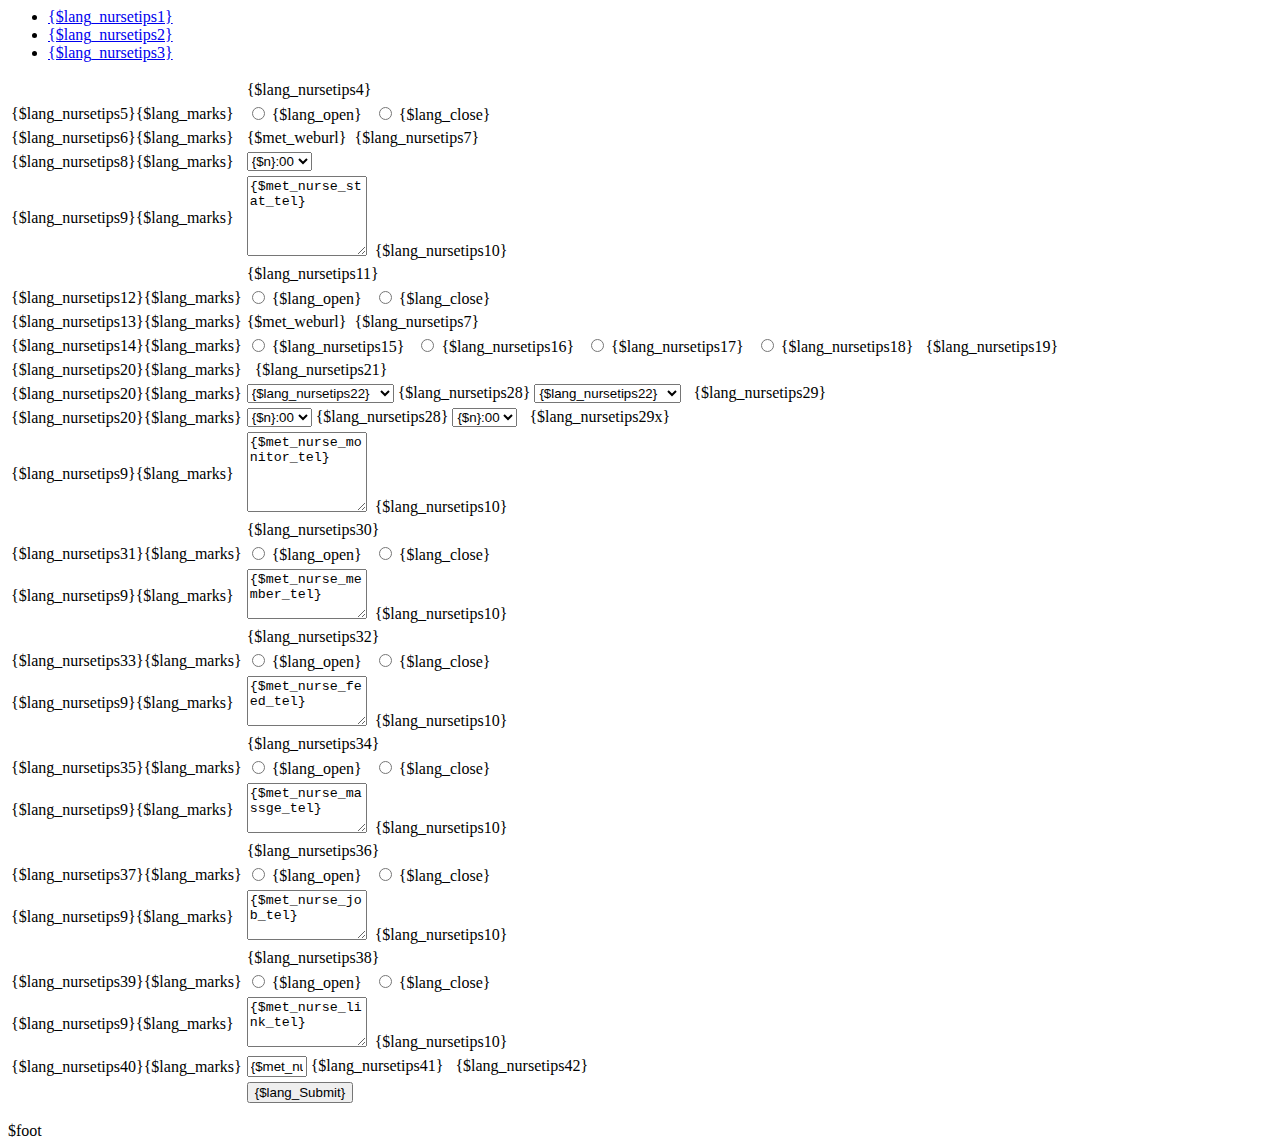
<file: admin/templates/met/app/nurse/index.html>
<!--<?php
# MetInfo Enterprise Content Management System 
# Copyright (C) MetInfo Co.,Ltd (http://www.metinfo.cn). All rights reserved.d.
require_once template('head'); 
echo <<<EOT
-->
</head>
<body>
<!--
EOT;
require_once template('metlangs');
echo <<<EOT
-->
<div class="stat_list">
	<ul>
		<li {$listclass[2]}><a href="index.php?lang={$lang}&anyid={$anyid}&cs=2" title="{$lang_nursetips1}">{$lang_nursetips1}</a></li>
		<li {$listclass[3]}><a href="index.php?lang={$lang}&anyid={$anyid}&cs=3" title="{$lang_nursetips2}">{$lang_nursetips2}</a></li>
		<li {$listclass[4]}><a href="index.php?lang={$lang}&anyid={$anyid}&cs=4" title="{$lang_nursetips3}">{$lang_nursetips3}</a></li>
	</ul>
</div>
<div style="clear:both;"></div>
<form method="POST" name="myform" action="index.php?lang={$lang}&anyid={$anyid}&cs={$cs}&action=modify" target="_self">
<table cellpadding="2" cellspacing="1" class="table">
<!--
EOT;
if($cs==2){
echo <<<EOT
-->
	<tr>
        <td class="text"></td>
        <td class="input color390">
		{$lang_nursetips4}
		</td>
    </tr>
	<tr>
        <td class="text">{$lang_nursetips5}{$lang_marks}</td>
        <td class="input">
			<label><input name="met_nurse_stat" type="radio" value="1" {$met_nurse_statx[1]} /> {$lang_open}</label>&nbsp;&nbsp;
			<label><input name="met_nurse_stat" type="radio" value="0" {$met_nurse_statx[0]} /> {$lang_close}</label>
		</td>
    </tr>
	<tr>
        <td class="text">{$lang_nursetips6}{$lang_marks}</td>
        <td class="input">
			<span class="red">{$met_weburl}</span>&nbsp;&nbsp;<span class="tips">{$lang_nursetips7}</span>
		</td>
    </tr>
	<tr>
        <td class="text">{$lang_nursetips8}{$lang_marks}</td>
        <td class="input">
			<select name="met_nurse_sendtime">
<!--
EOT;
for($i=0;$i<24;$i++){
$n=$i<10?'0'.$i:$i;
$sel=$i==$met_nurse_sendtime?'selected':'';
echo <<<EOT
-->
			<option value="{$i}" {$sel}>{$n}:00</option>
<!--
EOT;
}
echo <<<EOT
-->
			</select>
		</td>
    </tr>
	<tr>
        <td class="text">{$lang_nursetips9}{$lang_marks}</td>
        <td class="input">
			<textarea class="textarea" style="width:120px; height:80px;" name="met_nurse_stat_tel">{$met_nurse_stat_tel}</textarea>&nbsp;&nbsp;<span class="tips">{$lang_nursetips10}</span>
		</td>
    </tr>
<!--
EOT;
}elseif($cs==3){
echo <<<EOT
-->
	<tr>
        <td class="text"></td>
        <td class="input color390">{$lang_nursetips11}</td>
    </tr>
	<tr>
        <td class="text">{$lang_nursetips12}{$lang_marks}</td>
        <td class="input">
			<label><input name="met_nurse_monitor" type="radio" value="1" {$met_nurse_monitorx[1]} /> {$lang_open}</label>&nbsp;&nbsp;
			<label><input name="met_nurse_monitor" type="radio" value="0" {$met_nurse_monitorx[0]} /> {$lang_close}</label>
		</td>
    </tr>
	<tr>
        <td class="text">{$lang_nursetips13}{$lang_marks}</td>
        <td class="input">
			<span class="red">{$met_weburl}</span>&nbsp;&nbsp;<span class="tips">{$lang_nursetips7}</span>
		</td>
    </tr>
	<tr>
        <td class="text">{$lang_nursetips14}{$lang_marks}</td>
        <td class="input">
			<script type="text/javascript">
function pinlv(p){
	if(p<3){
		$(".pinlvc").hide();
		$("#pinlv_1").show();
	}else{
		$(".pinlvc").hide();
		$("#pinlv_"+p).show();
	}
}
			</script>
			<label><input name="met_nurse_monitor_fre" type="radio" value="1" {$met_nurse_monitor_frex[1]} onclick="pinlv(1)" /> {$lang_nursetips15}</label>&nbsp;&nbsp;
			<label><input name="met_nurse_monitor_fre" type="radio" value="2" {$met_nurse_monitor_frex[2]} onclick="pinlv(2)" /> {$lang_nursetips16}</label>&nbsp;&nbsp;
			<label><input name="met_nurse_monitor_fre" type="radio" value="3" {$met_nurse_monitor_frex[3]} onclick="pinlv(3)" /> {$lang_nursetips17}</label>&nbsp;&nbsp;
			<label><input name="met_nurse_monitor_fre" type="radio" value="4" {$met_nurse_monitor_frex[4]} onclick="pinlv(4)" /> {$lang_nursetips18}</label>
			&nbsp;&nbsp;<span class="tips">{$lang_nursetips19}</span>
		</td>
    </tr>
	<tr id="pinlv_4" class="pinlvc {$monitor[4]}">
        <td class="text">{$lang_nursetips20}{$lang_marks}</td>
        <td class="input">
			&nbsp;&nbsp;<span class="tips">{$lang_nursetips21}</span>
		</td>
    </tr>
	<tr id="pinlv_3" class="pinlvc {$monitor[3]}">
        <td class="text">{$lang_nursetips20}{$lang_marks}</td>
        <td class="input">
		<select name="met_nurse_monitor_weeka">
			<option value="1" {$weeka[1]}>{$lang_nursetips22}</option>
			<option value="2" {$weeka[2]}>{$lang_nursetips23}</option>
			<option value="3" {$weeka[3]}>{$lang_nursetips24}</option>
			<option value="4" {$weeka[4]}>{$lang_nursetips25}</option>
			<option value="5" {$weeka[5]}>{$lang_nursetips26}</option>
			<option value="6" {$weeka[6]}>{$lang_nursetips27}</option>
			<option value="7" {$weeka[7]}>{$lang_nursetips27x}</option>
		</select>
			{$lang_nursetips28} 
		<select name="met_nurse_monitor_weekb">
			<option value="1" {$weekb[1]}>{$lang_nursetips22}</option>
			<option value="2" {$weekb[2]}>{$lang_nursetips23}</option>
			<option value="3" {$weekb[3]}>{$lang_nursetips24}</option>
			<option value="4" {$weekb[4]}>{$lang_nursetips25}</option>
			<option value="5" {$weekb[5]}>{$lang_nursetips26}</option>
			<option value="6" {$weekb[6]}>{$lang_nursetips27}</option>
			<option value="7" {$weekb[7]}>{$lang_nursetips27x}</option>
		</select>
			&nbsp;&nbsp;<span class="tips">{$lang_nursetips29}</span>
		</td>
    </tr>
	<tr id="pinlv_1" class="pinlvc {$monitor[1]}">
        <td class="text">{$lang_nursetips20}{$lang_marks}</td>
        <td class="input">
		<select name="met_nurse_monitor_timea">
<!--
EOT;
for($i=0;$i<24;$i++){
$n=$i<10?'0'.$i:$i;
$sel=$i==$met_nurse_monitor_timea?'selected':'';
echo <<<EOT
-->
			<option value="{$i}" {$sel}>{$n}:00</option>
<!--
EOT;
}
echo <<<EOT
-->
		</select>
		{$lang_nursetips28}
		<select name="met_nurse_monitor_timeb">
<!--
EOT;
for($i=0;$i<24;$i++){
$n=$i<10?'0'.$i:$i;
$sel=$i==$met_nurse_monitor_timeb?'selected':'';
echo <<<EOT
-->
			<option value="{$i}" {$sel}>{$n}:00</option>
<!--
EOT;
}
echo <<<EOT
-->
		</select>
		&nbsp;&nbsp;<span class="tips">{$lang_nursetips29x}</span>
		</td>
    </tr>
	<tr>
        <td class="text">{$lang_nursetips9}{$lang_marks}</td>
        <td class="input">
			<textarea class="textarea" style="width:120px; height:80px;" name="met_nurse_monitor_tel">{$met_nurse_monitor_tel}</textarea>&nbsp;&nbsp;<span class="tips">{$lang_nursetips10}</span>
		</td>
    </tr>
<!--
EOT;
}elseif($cs==4){
echo <<<EOT
-->
	<tr>
        <td class="text"></td>
        <td class="input color390">{$lang_nursetips30}</td>
    </tr>
	<tr>
        <td class="text red">{$lang_nursetips31}{$lang_marks}</td>
        <td class="input">
			<label><input name="met_nurse_member" type="radio" value="1" {$met_nurse_memberx[1]} /> {$lang_open}</label>&nbsp;&nbsp;
			<label><input name="met_nurse_member" type="radio" value="0" {$met_nurse_memberx[0]} /> {$lang_close}</label>
		</td>
    </tr>
	<tr>
        <td class="text">{$lang_nursetips9}{$lang_marks}</td>
        <td class="input">
			<textarea class="textarea" style="width:120px; height:50px;" name="met_nurse_member_tel">{$met_nurse_member_tel}</textarea>&nbsp;&nbsp;<span class="tips">{$lang_nursetips10}</span>
		</td>
    </tr>
	<tr>
        <td class="text"></td>
        <td class="input color390">{$lang_nursetips32}</td>
    </tr>
	<tr>
        <td class="text red">{$lang_nursetips33}{$lang_marks}</td>
        <td class="input">
			<label><input name="met_nurse_feed" type="radio" value="1" {$met_nurse_feedx[1]} /> {$lang_open}</label>&nbsp;&nbsp;
			<label><input name="met_nurse_feed" type="radio" value="0" {$met_nurse_feedx[0]} /> {$lang_close}</label>
		</td>
    </tr>
	<tr>
        <td class="text">{$lang_nursetips9}{$lang_marks}</td>
        <td class="input">
			<textarea class="textarea" style="width:120px; height:50px;" name="met_nurse_feed_tel">{$met_nurse_feed_tel}</textarea>&nbsp;&nbsp;<span class="tips">{$lang_nursetips10}</span>
		</td>
    </tr>
	<tr>
        <td class="text"></td>
        <td class="input color390">{$lang_nursetips34}</td>
    </tr>
	<tr>
        <td class="text red">{$lang_nursetips35}{$lang_marks}</td>
        <td class="input">
			<label><input name="met_nurse_massge" type="radio" value="1" {$met_nurse_massgex[1]} /> {$lang_open}</label>&nbsp;&nbsp;
			<label><input name="met_nurse_massge" type="radio" value="0" {$met_nurse_massgex[0]} /> {$lang_close}</label>
		</td>
    </tr>
	<tr>
        <td class="text">{$lang_nursetips9}{$lang_marks}</td>
        <td class="input">
			<textarea class="textarea" style="width:120px; height:50px;" name="met_nurse_massge_tel">{$met_nurse_massge_tel}</textarea>&nbsp;&nbsp;<span class="tips">{$lang_nursetips10}</span>
		</td>
    </tr>
	<tr>
        <td class="text"></td>
        <td class="input color390">{$lang_nursetips36}</td>
    </tr>
	<tr>
        <td class="text red">{$lang_nursetips37}{$lang_marks}</td>
        <td class="input">
			<label><input name="met_nurse_job" type="radio" value="1" {$met_nurse_jobx[1]} /> {$lang_open}</label>&nbsp;&nbsp;
			<label><input name="met_nurse_job" type="radio" value="0" {$met_nurse_jobx[0]} /> {$lang_close}</label>
		</td>
    </tr>
	<tr>
        <td class="text">{$lang_nursetips9}{$lang_marks}</td>
        <td class="input">
			<textarea class="textarea" style="width:120px; height:50px;" name="met_nurse_job_tel">{$met_nurse_job_tel}</textarea>&nbsp;&nbsp;<span class="tips">{$lang_nursetips10}</span>
		</td>
    </tr>
	<tr>
        <td class="text"></td>
        <td class="input color390">{$lang_nursetips38}</td>
    </tr>
	<tr>
        <td class="text red">{$lang_nursetips39}{$lang_marks}</td>
        <td class="input">
			<label><input name="met_nurse_link" type="radio" value="1" {$met_nurse_linkx[1]} /> {$lang_open}</label>&nbsp;&nbsp;
			<label><input name="met_nurse_link" type="radio" value="0" {$met_nurse_linkx[0]} /> {$lang_close}</label>
		</td>
    </tr>
	<tr>
        <td class="text">{$lang_nursetips9}{$lang_marks}</td>
        <td class="input">
			<textarea class="textarea" style="width:120px; height:50px;" name="met_nurse_link_tel">{$met_nurse_link_tel}</textarea>&nbsp;&nbsp;<span class="tips">{$lang_nursetips10}</span>
		</td>
    </tr>
	<tr>
        <td class="text">{$lang_nursetips40}{$lang_marks}</td>
        <td class="input">
			<input type="text" name="met_nurse_max" class="text" value="{$met_nurse_max}" style="width:60px;" /> {$lang_nursetips41}
			&nbsp;&nbsp;<span class="tips">{$lang_nursetips42}</span>
		</td>
    </tr>
<!--
EOT;
}
echo <<<EOT
-->
	<tr> 
		<td class="text"></td>
		<td class="submit"><input type="submit" name="submit" class="submit" value="{$lang_Submit}" /></td>
	</tr>
</table>
</form>
<div class="footer">$foot</div>
</body>
</html>
<!--
EOT;
# This program is an open source system, commercial use, please consciously to purchase commercial license.
# Copyright (C) MetInfo Co., Ltd. (http://www.metinfo.cn). All rights reserved..
?>-->
</file>
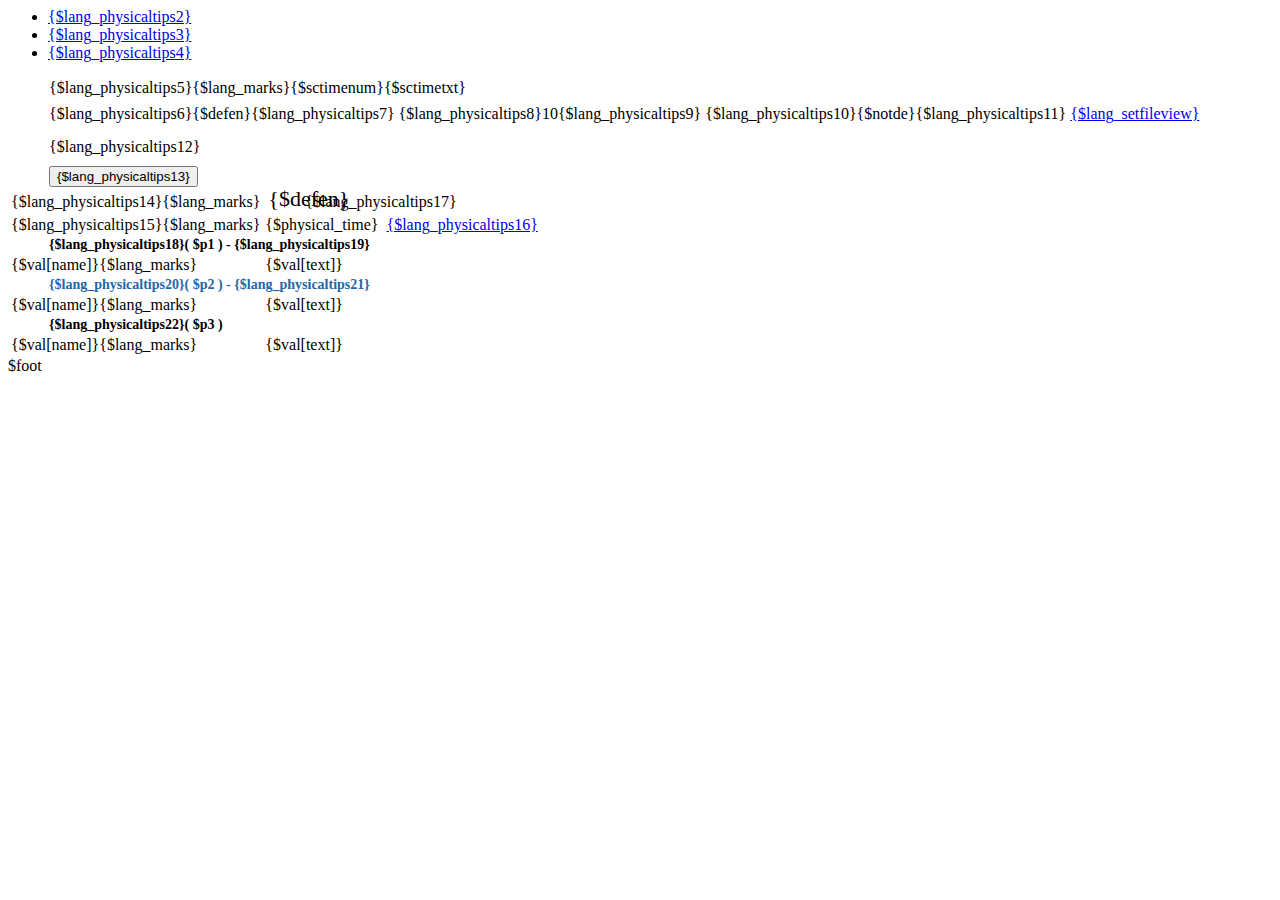
<file: admin/templates/met/app/physical/index.html>
<!--<?php
# MetInfo Enterprise Content Management System 
# Copyright (C) MetInfo Co.,Ltd (http://www.metinfo.cn). All rights reserved
require_once template('head');
echo <<<EOT
-->
<title>{$lang_setbasicWebInfoSet}</title>
<script type="text/javascript">
function physicalsub(my){
	$("input[type='submit']").attr('disabled',true);
	my.next('span.tips').append('<img src="'+metimgurl+'loadings.gif" style="position:relative; top:3px;" />'+'{$lang_physicaltips1}');
	location.href=my.attr('href');
	return false;
}
</script>
</head>
<body>
<!--
EOT;
require_once template('metlangs');
echo <<<EOT
-->
<div class="stat_list">
	<ul>
		<li {$listclass[1]}><a href="index.php?lang={$lang}&anyid={$anyid}&cs=1" title="{$lang_physicaltips2}">{$lang_physicaltips2}</a></li>
		<li {$listclass[2]}><a href="advanced.php?lang={$lang}&anyid={$anyid}&cs=2" title="{$lang_physicaltips3}">{$lang_physicaltips3}</a></li>
		<li {$listclass[3]}><a href="advanced.php?lang={$lang}&anyid={$anyid}&cs=3" title="{$lang_physicaltips4}">{$lang_physicaltips4}</a></li>
	</ul>
</div>
<!--
EOT;
if(!$phy){
echo <<<EOT
-->
<table cellpadding="2" cellspacing="1" class="table">
		<tr>
			<td class="input" colspan="2" style="padding:0px 40px;">{$lang_physicaltips5}{$lang_marks}<span class="physical_stm">{$sctimenum}</span>{$sctimetxt}</td>
		</tr>
		<tr>
			<td class="input" colspan="2" style="padding:7px 40px;">
			{$lang_physicaltips6}<span class="physical_stm1">{$defen}</span>{$lang_physicaltips7}
			{$lang_physicaltips8}<span class="physical_stm1">10</span>{$lang_physicaltips9}
			{$lang_physicaltips10}<span class="physical_stm1">{$notde}</span>{$lang_physicaltips11}
<!--
EOT;
if($physical_time!=''){
echo <<<EOT
-->
			<a href="index.php?lang=$lang&anyid={$anyid}&phy=1">{$lang_setfileview}</a>
<!--
EOT;
}
echo <<<EOT
-->			
			</td>
		</tr>
		<tr>
			<td class="input color390" colspan="2" style="padding:7px 40px;">{$lang_physicaltips12}</td>
		</tr>
		<tr>
		<td class="input" colspan="2" style="padding-left:40px;">
			<input type="submit" name="submit" value="{$lang_physicaltips13}" class="submit" href="physical.php?lang={$lang}&anyid={$anyid}&action=do" onclick="return physicalsub($(this))" />
			<span class="tips"></span>
		</td>
        </tr>
</table>
<!--
EOT;
}else{
$p1=count($physical1);
echo <<<EOT
-->
<table cellpadding="2" cellspacing="1" class="table">
		  <tr> 
            <td colspan="1" class="text">{$lang_physicaltips14}{$lang_marks}</td>
			<td colspan="3" class="input" style="position:relative;"><span class="red" style="font-size:22px; position:absolute; left:5px; top:-5px;">{$defen}</span><span style="padding-left:40px;">{$lang_physicaltips17}</span></td>
          </tr>
		  <tr> 
            <td colspan="1" class="text">{$lang_physicaltips15}{$lang_marks}</td>
			<td colspan="3" class="input">{$physical_time}&nbsp;&nbsp;<a href="physical.php?lang={$lang}&anyid={$anyid}&action=do" onclick="return physicalsub($(this))">{$lang_physicaltips16}</a></td>
          </tr>	
<!--
EOT;
if($p1>0){
echo <<<EOT
-->
		<tr>
			<td class="input red" colspan="4" style="padding:0px 40px; font-weight:bold; font-size:14px;">{$lang_physicaltips18}( $p1 ) - {$lang_physicaltips19}</td>
		</tr>
<!--
EOT;
}
echo <<<EOT
-->
<!--
EOT;
foreach($physical1 as $key=>$val){
echo <<<EOT
-->
		  <tr> 
            <td colspan="1" class="text">{$val[name]}{$lang_marks}</td>
			<td colspan="3" class="input">{$val[text]}</td>
          </tr>	
<!--
EOT;
}
echo <<<EOT
-->
<!--
EOT;
$p2=count($physical2);
if($p2>0){
echo <<<EOT
-->
		<tr>
			<td class="input" colspan="4" style="color:#2366A8; padding:0px 40px; font-weight:bold; font-size:14px;">{$lang_physicaltips20}( $p2 ) - {$lang_physicaltips21}</td>
		</tr>
<!--
EOT;
}
echo <<<EOT
-->
<!--
EOT;
foreach($physical2 as $key=>$val){
echo <<<EOT
-->
		  <tr> 
            <td colspan="1" class="text">{$val[name]}{$lang_marks}</td>
			<td colspan="3" class="input">{$val[text]}</td>
          </tr>	
<!--
EOT;
}
echo <<<EOT
-->
<!--
EOT;
$p3=count($physical3);
if($p3>0){
echo <<<EOT
-->
		<tr>
			<td class="input color390" colspan="4" style="padding:0px 40px; font-weight:bold; font-size:14px;">{$lang_physicaltips22}( $p3 ) </td>
		</tr>
<!--
EOT;
}
echo <<<EOT
-->
<!--
EOT;
foreach($physical3 as $key=>$val){
echo <<<EOT
-->
		  <tr> 
            <td colspan="1" class="text">{$val[name]}{$lang_marks}</td>
			<td colspan="3" class="input color999">{$val[text]}</td>
          </tr>	
<!--
EOT;
}
echo <<<EOT
-->
</table>
<!--
EOT;
}
echo <<<EOT
-->
<div class="footer">$foot</div>
</body>
</html>
<!--
EOT;
# This program is an open source system, commercial use, please consciously to purchase commercial license.
# Copyright (C) MetInfo Co., Ltd. (http://www.metinfo.cn). All rights reserved..
?>-->
</file>
